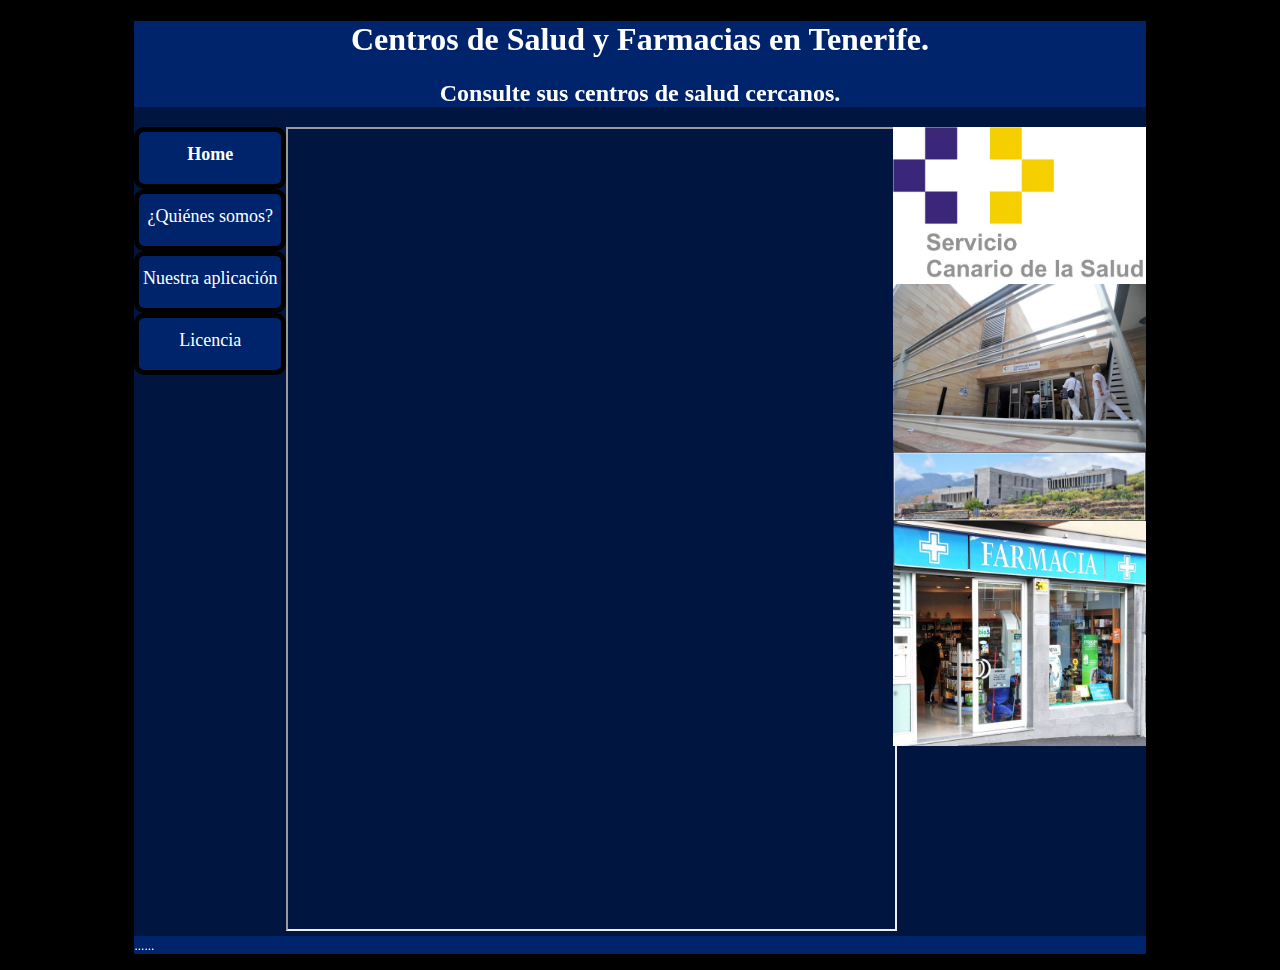
<file: index.html>
<!DOCTYPE html>

<html lang="en">

	<head>
		<meta charset="utf-8" />
		<title>Centros de Salud y Farmacias.</title>
		<link rel="stylesheet" href="styles.css" />
	</head>
	<body>
		<div id="wrapper">
	
			<header>
				<h1>Centros de Salud y Farmacias en Tenerife.</h1>
				<h2>Consulte sus centros de salud cercanos.</h2>
			</header>
	
			<nav>
				<a href=""><strong>Home</strong></a>
				<a href="quienes.html">¿Quiénes somos?</a>
				<a href="aplicacion.html">Nuestra aplicación</a>
				<a href="licencia.html">Licencia</a>
		
			</nav>
	
			<main>
			
			<iframe src="https://www.google.com/maps/d/u/0/embed?mid=z-0KOmusHwr8.kO0S-qznaOq0" width=100% height="800"></iframe>
		
			</main>

			<aside>
				<img  src="SCS.jpg" alt="Un foto del logo del Servicio Canario de Salud" />
				<img  src="DoctorGuigou.jpg" alt="Una foto del centro de salud Doctor Guigou" />
				<img  src="Elchorrillo.jpg" alt="Un foto del centro de salud El Chorrilo" />
				<img  src="Farmacia.jpg" alt="Una foto de una Farmacia de San Isidro." />
			</aside>
	
			<footer>
				<p><small> ......</small></p>
			</footer>

		</div>
	</body>
</html>
</file>
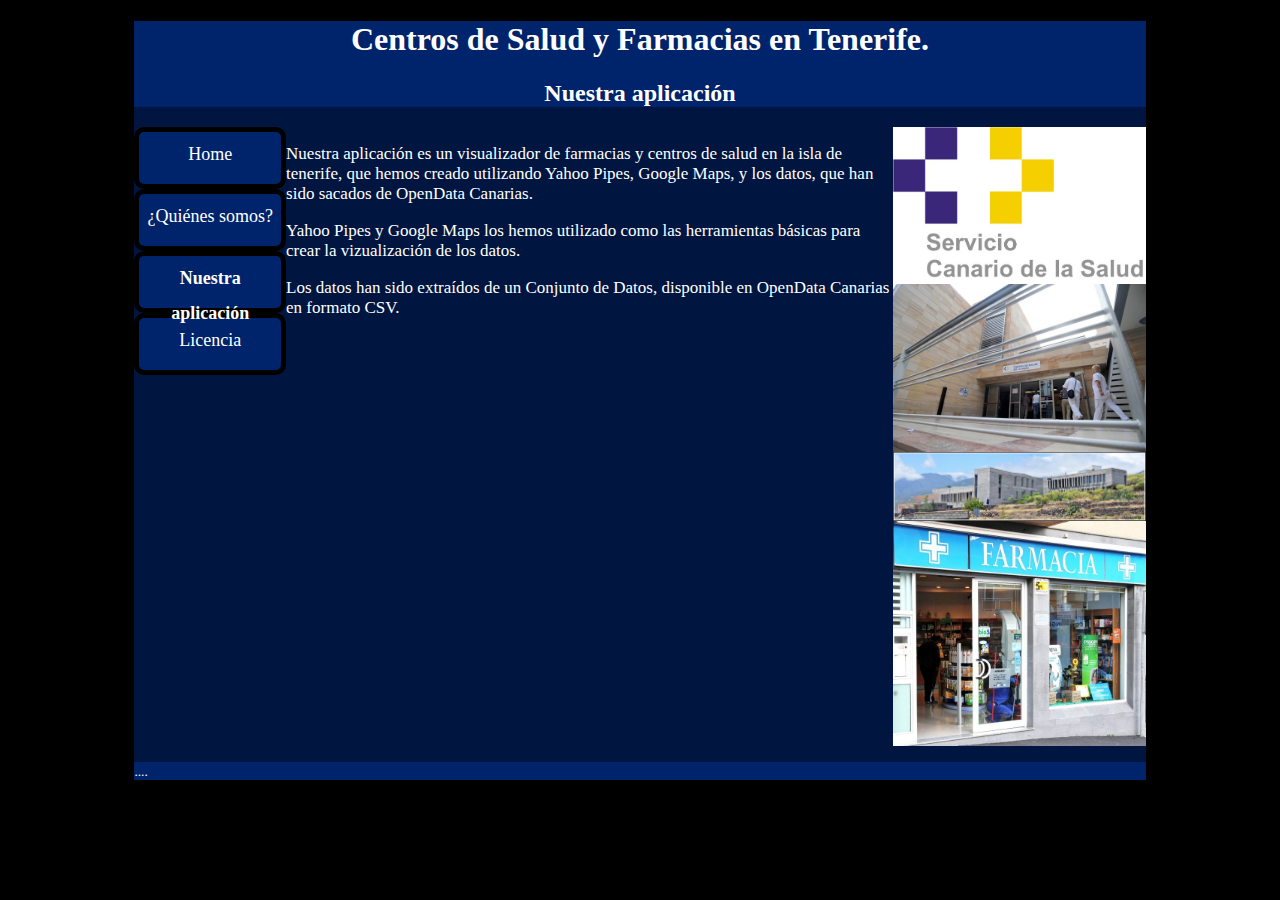
<file: aplicacion.html>
<!DOCTYPE html>

<html lang="en">

	<head>
		<meta charset="utf-8" />
		<title>Centros de Salud y Farmacias.</title>
		<link rel="stylesheet" href="styles.css" />
	</head>
	<body>
		<div id="wrapper">
	
			<header>
				<h1>Centros de Salud y Farmacias en Tenerife.</h1>
				<h2>Nuestra aplicación</h2>
			</header>
	
			<nav>
				<a href="index.html">Home</a>
				<a href="quienes.html">¿Quiénes somos?</a>
				<a href="aplicacion.html"><strong>Nuestra aplicación</strong></a>
				<a href="licencia.html">Licencia</a>
		
			</nav>
	
			<main>
			
				<p>Nuestra aplicación es un visualizador de farmacias y centros de salud en la isla de tenerife, que hemos creado utilizando Yahoo Pipes, Google Maps, y los datos, que han sido sacados de OpenData Canarias.</p>
				<p>Yahoo Pipes y Google Maps los hemos utilizado como las herramientas básicas para crear la vizualización de los datos.</p>
				<p>Los datos han sido extraídos de un Conjunto de Datos, disponible en OpenData Canarias en formato CSV.</p>
		
			</main>

			<aside>
				<img  src="SCS.jpg" alt="Un foto del logo del Servicio Canario de Salud" />
				<img  src="DoctorGuigou.jpg" alt="Una foto del centro de salud Doctor Guigou" />
				<img  src="Elchorrillo.jpg" alt="Un foto del centro de salud El Chorrilo" />
				<img  src="Farmacia.jpg" alt="Una foto de una Farmacia de San Isidro." />
			</aside>
	
			<footer>
				<p><small> ....</small></p>
			</footer>

		</div>
	</body>
</html>
</file>
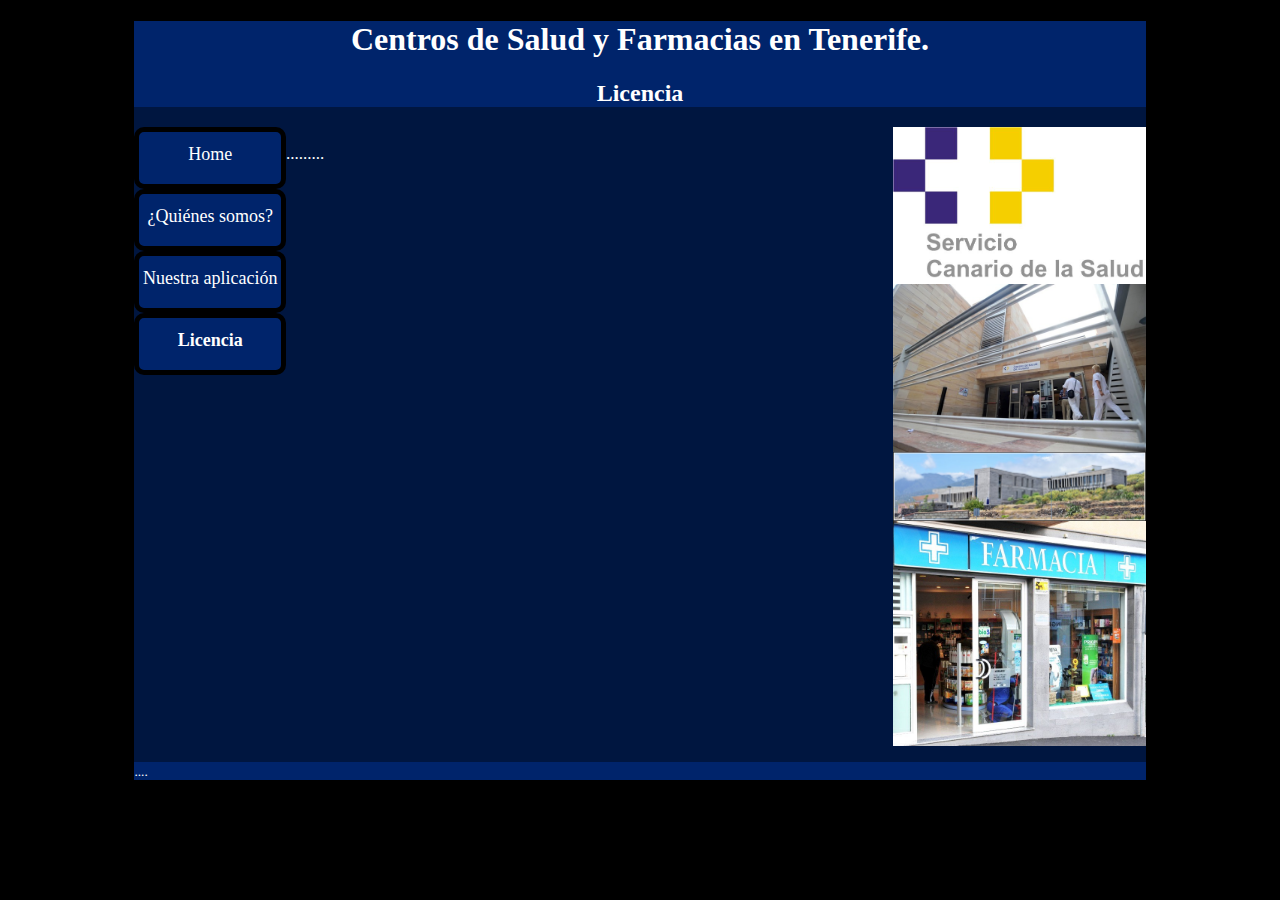
<file: licencia.html>
<!DOCTYPE html>

<html lang="en">

	<head>
		<meta charset="utf-8" />
		<title>Centros de Salud y Farmacias.</title>
		<link rel="stylesheet" href="styles.css" />
	</head>
	<body>
		<div id="wrapper">
	
			<header>
				<h1>Centros de Salud y Farmacias en Tenerife.</h1>
				<h2>Licencia</h2>
			</header>
	
			<nav>
				<a href="index.html">Home</a>
				<a href="quienes.html">¿Quiénes somos?</a>
				<a href="aplicacion.html">Nuestra aplicación</a>
				<a href="licencia.html"><strong>Licencia</strong></a>
		
			</nav>
	
			<main>
			
				<p>.........</p>
		
			</main>

			<aside>
				<img  src="SCS.jpg" alt="Un foto del logo del Servicio Canario de Salud" />
				<img  src="DoctorGuigou.jpg" alt="Una foto del centro de salud Doctor Guigou" />
				<img  src="Elchorrillo.jpg" alt="Un foto del centro de salud El Chorrilo" />
				<img  src="Farmacia.jpg" alt="Una foto de una Farmacia de San Isidro." />
			</aside>
	
			<footer>
				<p><small> ....</small></p>
			</footer>

		</div>
	</body>
</html>
</file>
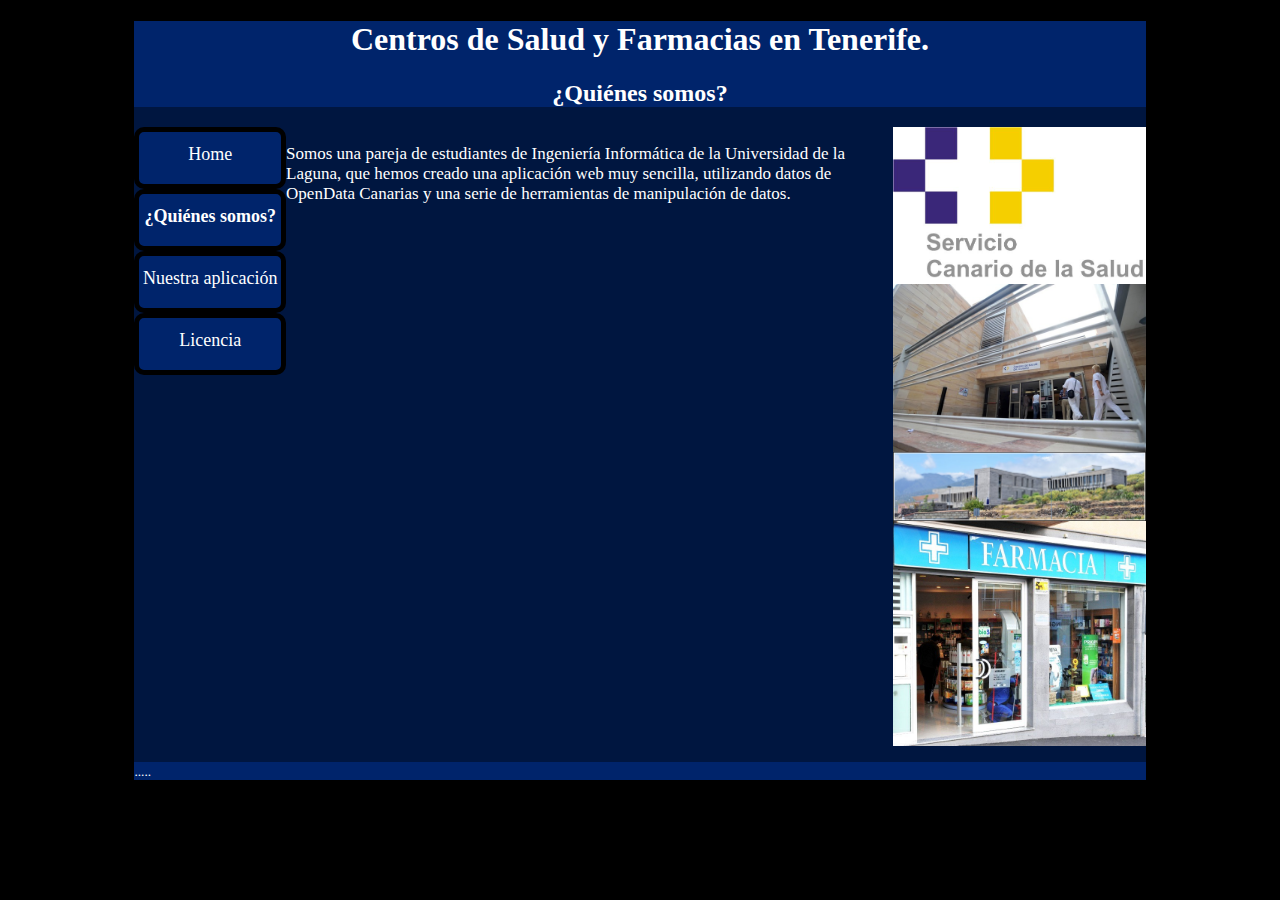
<file: quienes.html>
<!DOCTYPE html>

<html lang="en">

	<head>
		<meta charset="utf-8" />
		<title>Centros de Salud y Farmacias.</title>
		<link rel="stylesheet" href="styles.css" />
	</head>
	<body>
		<div id="wrapper">
	
			<header>
				<h1>Centros de Salud y Farmacias en Tenerife.</h1>
				<h2>¿Quiénes somos?</h2>
			</header>
	
			<nav>
				<a href="index.html">Home</a>
				<a href="quienes.html"><strong>¿Quiénes somos?</strong></a>
				<a href="aplicacion.html">Nuestra aplicación</a>
				<a href="licencia.html">Licencia</a>
		
			</nav>
	
			<main>
			
				<p>Somos una pareja de estudiantes de Ingeniería Informática de la Universidad de la Laguna, que hemos creado una aplicación web muy sencilla, utilizando datos de OpenData Canarias y una serie de herramientas de manipulación de datos.</p>
		
			</main>

			<aside>
				<img  src="SCS.jpg" alt="Una foto del logo del Servicio Canario de Salud" />
				<img  src="DoctorGuigou.jpg" alt="Una foto del centro de salud Doctor Guigou" />
				<img  src="Elchorrillo.jpg" alt="Una foto del centro de salud El Chorrilo" />
				<img  src="Farmacia.jpg" alt="Una foto de una Farmacia de San Isidro." />
			</aside>
	
			<footer>
				<p><small> .....</small></p>
			</footer>

		</div>
	</body>
</html>
</file>
<file: styles.css>
#wrapper
{
	margin-left:auto;
	margin-right:auto;
	width:80%;
	background-color:#001640;
}
nav > a
{
	display:block; 
	text-decoration:none; 
	font: normal 18px Georgia;
	color: white;
	height: 47px;
    border: 5px solid #000;
	-moz-border-radius: 20px;
    -webkit-border-radius: 20px;
    -khtml-border-radius: 20px;
    border-radius: 10px;
	text-align:center;
	padding-top: 5px;
	line-height : 35px;
	background-color:#00246B;
	
}

a:hover {
	background-image:url('');
}

header
{
	text-align:center;
	width: 100%;
	color:white;
	background-color:#00246B;
}

nav
{	
	float:left;
	width:15%;	
	min-width:100px;
}

main
{
	float:left;
	width:60%;
	font: normal 17px Georgia;
	color:white;
	min-width:300px;
}

body
{
	background-color:black;
}

aside
{
	margin-left:75%;
	min-width:100px;
}

aside img
{
	width:100%;
	display:none;
}

footer
{
	color:white;
	background-color:#00246B;
	clear:both;
}


@media screen and (min-width:860px)
{
aside img
{
	display:block;
}
}
</file>
